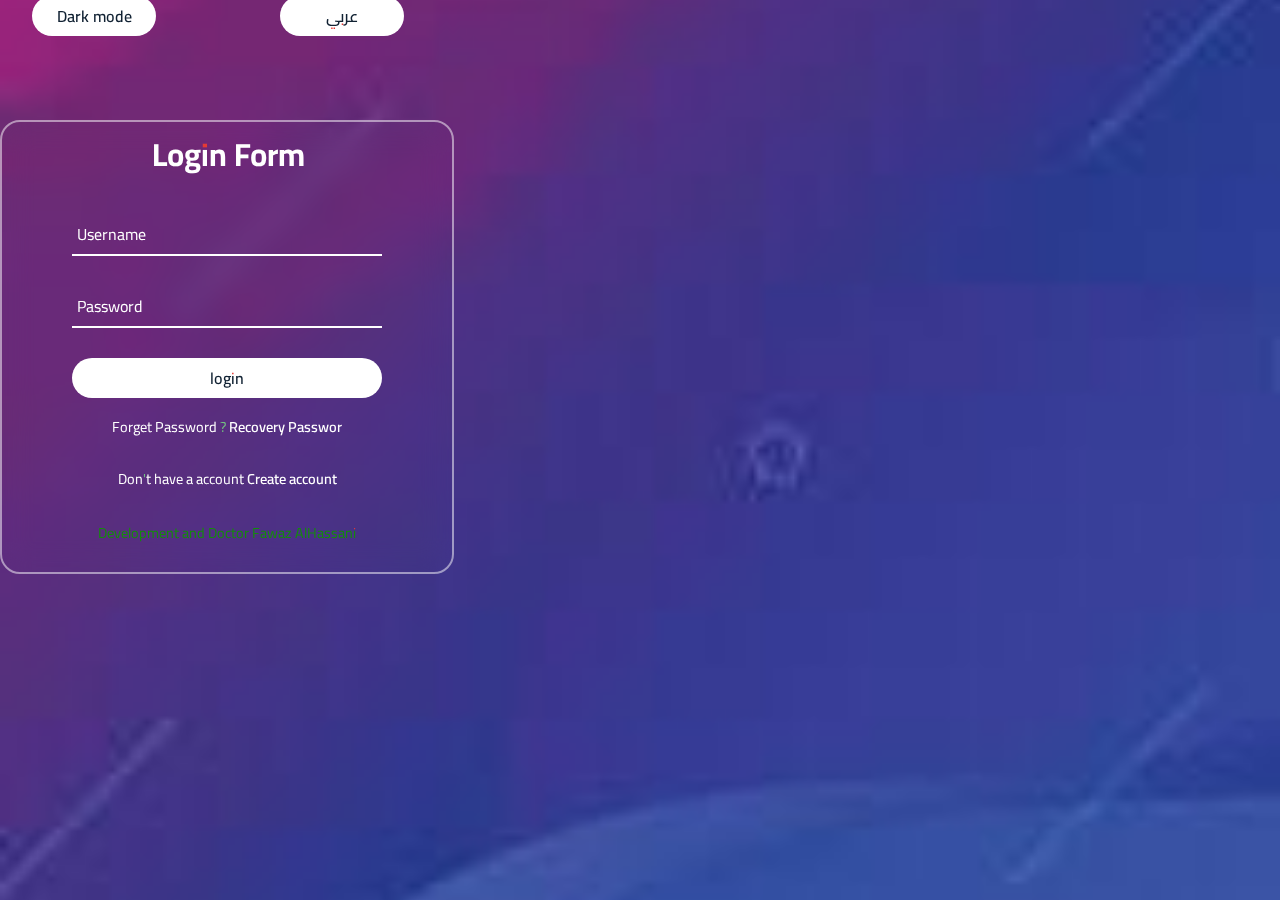
<file: index.html>
<!DOCTYPE html>
<html lang="en" id="html">
<head>
  <meta charset="UTF-8">
  <meta http-equiv="X-UA-Compatible" content="IE=Edge">
  <meta name="viewport" content="width=device-width, initial-scale=1">
  <link rel="icon" href="/img/ico/ico.png" type="image/x-icon">
  <link rel="shortcut icon" href="/img/ico/ico.png" type="image/x-icon">
</head>
  <link rel="preconnect" href="https://fonts.googleapis.com">
<link rel="preconnect" href="https://fonts.gstatic.com" crossorigin>
<link href="https://fonts.googleapis.com/css2?family=Cairo+Play:wght@200..1000&display=swap" rel="stylesheet">
  <title>login form</title>
  <link rel="stylesheet" href="style.css">
</head>

<body>
  
  <section id="sec">

  
    <div id="box">
      <form>
        <h2 id="h2">Login Form</h2>
        <div id="inputbox">
          <input id="emi" type="text" required>
          <label id="s">Username</label>
        </div>
          <div id="inputbox">
          <input type="text" id="password" required>
   <label  id="ss">Password</label>
        </div>


<div id="inputboxx">
  <input type="email" id="email11" required>
  <label for="email" id="email1">Email</label>
  
</div>

<div id="inputboxx1">
  <input type="password" id="repassword11" required>
  <label id="repassword1" for="repassword">repassword</label>
</div>

<div id="inputboxx12">
  <input type="text" id="" required>
  <label id="code" for="repassword">Code</label>
</div>


<div id="input box">
          <button onclick="validateCredentials()" id="btn">login</button>
          
        </div>
        <div class="forget">
            
              <p id="fo">Forget Password ? 
              <a  id="repa" href="#">Recovery Passwor</a>
            
            </p>

          </div>
          
          <div class="register">
            <p id="do">Don't have a account
            <a onclick="widthbocauto()" id="forget" href="#">Create account </a>
            </p>
            <br>
            <span>Development and Doctor Fawaz AlHassani</span>
          </div>
              <div id="list">
    <button onclick="gi()" id="dark">Dark mode</button>
        <button onclick="lange()" id="lan">عربي</button>
  </div>
      </form>
  
    </div>
        
  </section>
  <script src="main.js"></script>
</body>
</html>
</file>
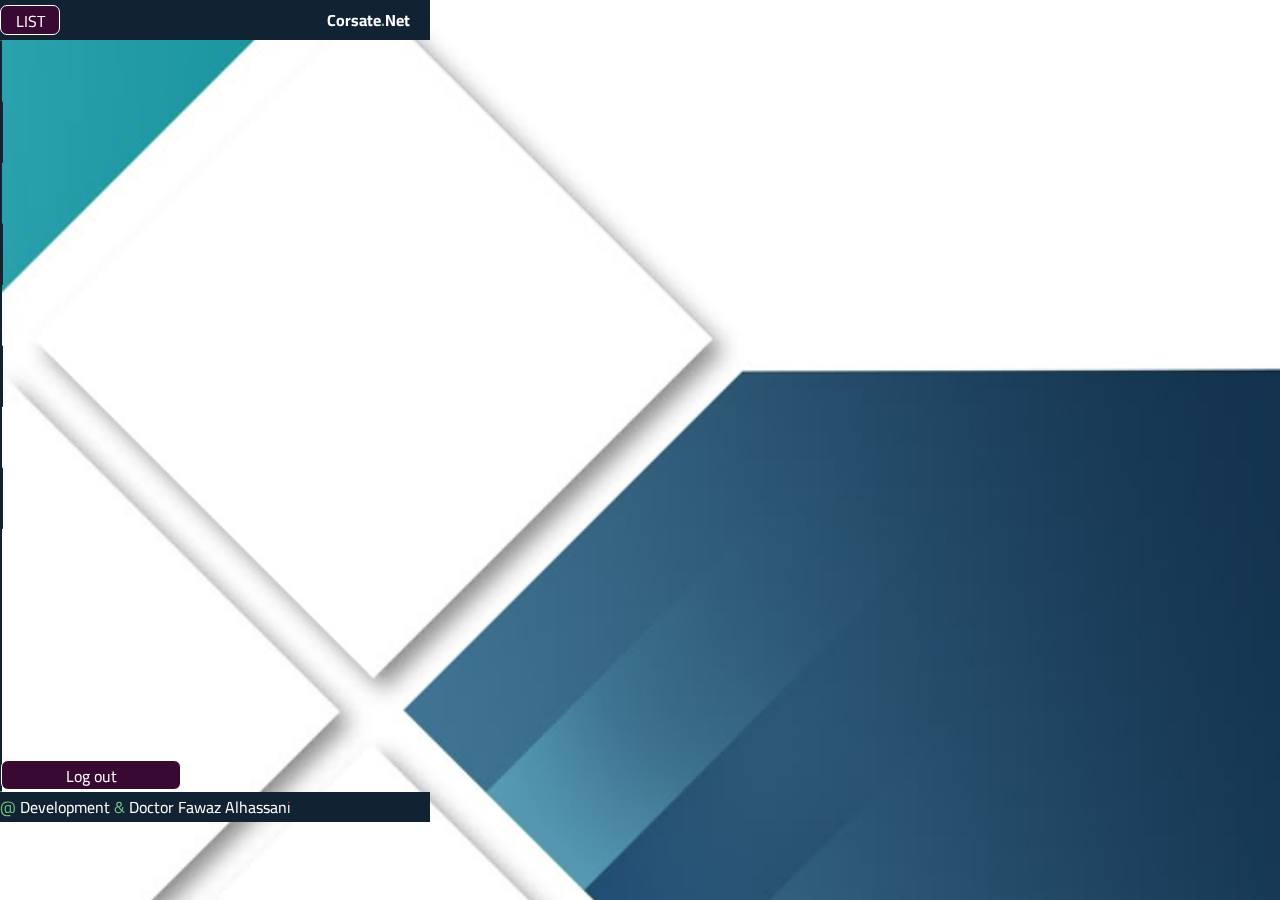
<file: home.html>
<!DOCTYPE html>
<html>

<head>
  <meta charset="UTF-8">
  <meta name="viewport" content="width=device-width, initial-scale=1">
  <link href="home.css" rel="stylesheet">
    <link rel="icon" href="/img/ico/ico.png" type="image/x-icon">
  <link rel="shortcut icon" href="/img/ico/ico.png" type="image/x-icon">
</head>
  <link rel="preconnect" href="https://fonts.googleapis.com">
<link rel="preconnect" href="https://fonts.gstatic.com" crossorigin>
<link href="https://fonts.googleapis.com/css2?family=Cairo+Play:wght@200..1000&display=swap" rel="stylesheet">
  <title>Home Page</title>
</head>

<body>
  <section>
    <div class="top">
     <button id="butn1" type="submit" onclick="ru()">LIST</button>
     <h3>Corsate.Net</h3>
     
    </div>

     
  <div id="list">
  <ul>
    <li>
      <a class="free" href="#">Login-singin</a>
    </li>
    <li >
      <a class="free" href="#">About Development</a>
    </li>
        <li >
      <a href="#" class="free">Info</a>
    </li>
      <li>
      <a class="free" href="#">Corsat </a>
      
    </li>
      
      <button id="logu" type="submit">Log out 
        
      </button>
    
  </ul>
  </div>
  <footer>@ Development & Doctor Fawaz Alhassani</footer>
  </section>

  <script src="home.js"></script>
</body>

</html>
</file>
<file: style.css>
*{
  padding: 0;
  margin: 0;
  font-family: "Cairo Play", sans-serif;
  font-optical-sizing: auto;
  font-weight: 20px;
  color: #123;
  font-style: normal;
  font-variation-settings:"slnt" 0;
}
section{
  display: flex;
  background: url('e.jpeg');
  width: 100%;
  min-height: 100vh;
  background-size: cover;
  background-position: center;
  
}
#box{
 position: relative;
  width: 450px;
  height: 450px;
  background: transparent;
  border: 2px solid rgba(255, 255, 255, 0.5);
  border-radius: 20px;
  backdrop-filter: blur(15px);
  display: flex;
  justify-content: center;
  align-items: center;
  top: 120px;
}
h2{
  font-size: 2em;
  color: #fff;
  align-items: center;
  position: relative;
  left: 80px;
  margin: 25px 0px;
}
#inputbox{
  position: relative;
  margin: 30px 0;
  width: 310px;
  border-bottom: 2px solid #fff;
}
#inputboxx{
  position: relative;
  margin: 30px 0;
  width: 310px;
  border-bottom: 2px solid #fff;
  display: none;
}
#inputboxx1{
  position: relative;
  margin: 30px 0;
  width: 310px;
  border-bottom: 2px solid #fff;
  display: none;
}
#inputbox label{
  position: absolute;
  top: 50%;
  left: 5px;
  transform: translateY(-50%);
  color: #fff;
  font-size: 1em;
  transition: .5s;
}
#inputboxx label{
  position: absolute;
  top: 50%;
  left: 5px;
  transform: translateY(-50%);
  color: #ccc;
  font-size: 1em;
  transition: .5s;
  
}
#inputboxx1 label{
  position: absolute;
  top: 50%;
  left: 5px;
  transform: translateY(-50%);
  color: #ccc;
  font-size: 1em;
  transition: .5s;

}
input:focus~#s,
input:valid~#s{
  top: -5px;
  color: #25B6C9;
  font-size: 18px;
}
input:focus~#ss,
input:valid~#ss{
  top: -5px;
  color: #25B6C9;
  font-size: 18px;
}
input:focus~#email1,
input:valid~#email1{
  top: -5px;
  color: #25B6C9;
  font-size: 18px;
}

input:focus~#repassword1,
input:valid~#repassword1{
  top: -5px;
  color: #25B6C9;
  font-size: 18px;
}




#inputbox input{
  width: 320px;
  height: 40px;
  border: none;
  outline: none;
  background: transparent;
  color: #fff;
  padding: 0px 35px 0px 5px;
  font-size: 1em;
  text-align: center;
  
}
#inputboxx input{
  width: 320px;
  height: 40px;
  border: none;
  outline: none;
  background: transparent;
  color: #fff;
  padding: 0px 35px 0px 5px;
  font-size: 1em;
  text-align: center;
  
}

#inputboxx1 input{
  width: 320px;
  height: 40px;
  border: none;
  outline: none;
  background: transparent;
  color: #fff;
  padding: 0px 35px 0px 5px;
  font-size: 1em;
  text-align: center;
  
}
#inputboxx12{
  position: relative;
  margin: 30px 0;
  width: 310px;
  border-bottom: 2px solid #fff;
}
#inputboxx12 input{
  width: 320px;
  height: 40px;
  border: none;
  outline: none;
  background: transparent;
  color: #fff;
  padding: 0px 35px 0px 5px;
  font-size: 1em;
  text-align: center;
  
}
#inputboxx12 label{
  position: absolute;
  top: 50%;
  left: 5px;
  transform: translateY(-50%);
  color: #fff;
  font-size: 1em;
  transition: .5s;

}
input:focus~#code,
input:valid~#code{
  top: -5px;
  color: #25B6C9;
  font-size: 18px;
}
.forget {
  margin: 15px 0 15px;
  font-size: .9em;
  color: #fff;
  display: flex;
  justify-content: center;
}

.forget label input {
  margin-right: 3px;

}

.forget a {
  color: #fff;
  text-decoration: none;
  font-weight: 600
  
}
.register #do{
  color: #fff;
}
.forget label a:hover {
  text-decoration: underline;
}

.forget #fo{
  color: #fff;
}
button {
  width: 100%;
  height: 40px;
  border-radius: 40px;
  background: #fff;
  border: none;
  outline: none;
  cursor: pointer;
  font-size: 1em;
  font-weight: 600;
}
#dark{
  width: 40%;
  height: 40px;
  border-radius: 40px;
  background: #fff;
  border: none;
  outline: none;
  cursor: pointer;
  font-size: 1em;
  font-weight: 600;
  position: relative;
  right: 40px;
  bottom: 560px;
}

.register {
  font-size: .9em;
  color: #fff;
  text-align: center;
  margin: 25px 0 10px;
}

.register p a {
  text-decoration: none;
  color: #fff;
  font-weight: 600;
}

.register p a:hover {
  text-decoration: underline;
}
span{
  color: #148C0C;
}
#lan{
  width: 40%;
  height: 40px;
  border-radius: 40px;
  background: #fff;
  border: none;
  outline: none;
  cursor: pointer;
  font-size: 1em;
  font-weight: 600;
  position: relative;
  left: 80px;
  bottom: 560px;
}


@media(min-width:700px) and (max-width:1240px){
  #box{
    transition: 3s;
 position: relative;
  width: 400px;
  height: 470px;
  background: transparent;
  border: 2px solid rgba(255, 255, 255, 0.5);
  border-radius: 20px;
  backdrop-filter: blur(15px);
  display: flex;
  justify-content: center;
  align-items: center;
  top: 30px;
  left: 430px;
  margin: 10px 0px;
}

#dark{
  width: 40%;
  height: 40px;
  border-radius: 40px;
  background: #fff;
  border: none;
  outline: none;
  cursor: pointer;
  font-size: 1em;
  font-weight: 600;
  position: absolute;
  left: -380px;
  top: 100px;
  bottom:300px;
}
#lan{
  width: 40%;
  height: 40px;
  border-radius: 40px;
  background: #fff;
  border: none;
  outline: none;
  cursor: pointer;
  font-size: 1em;
  font-weight: 600;
  position: absolute;
  left: -380px;
  bottom: 450px;
}

};


.show{
  display: block;
}
</file>
<file: home.css>
*{
  padding: 0;
  margin: 0;
  font-size: 1em;
  font-family: "Cairo Play", sans-serif;
  font-optical-sizing: auto;
  font-weight: weight;
  font-style: normal;
  font-variation-settings:"slnt" 0;
}
body{
  background: url('zx.jpeg') no-repeat;
  background-size: cover;
  background-position:centre;
}
section{
  height: 100vh;
  width: 750px;
}
#list{
background: rgba(255, 255,255, 0.8);
  
  width: 0px;
  height: 750px;
  border: 1px solid #123;
  border-radius: 7px;
  
}
.free{
  display:none ;
}
#logu{
  position: absolute;
  top: 760px;
  width: 180px;
  background: #380931;
  color: #fff;
  border: solid 0.7px #fff;
  outline: none;
  border-radius: 7px;
  height: 30px;
  overflow: hidden;
  
}
#butn1{
  position: relative;
  width: 60px;
  height: 30px;
  background: #380933;
  color: #fff;
  border: solid 0.7px #fff;
  outline: none;
  text-align: center;
  border-radius: 7px;
  
  
}
#list ul li{
  margin: 60px 0px;
  border: solid 1px #123;
  background: #565F37;
  list-style-type: none;
  outline: none;
  border-radius:0px 7px;
  height: 40px;
  align-items: center;
  text-align: center;
  padding: 10px 0px;
}

a{
  color: #fff;
  outline: none;
  text-decoration: none;
}
footer{
  position:absolutely;
  bottom:140px;
  left: 0px;
  width: 430px;
  background: #123;
  color: #fff;
}
.top{
  display: flex;
  width: 430px;
  height: 40px;
  background: #123;
  justify-content: space-between;
  align-items: center;
}
.top h3{
  position: relative;
  color: #fff;
  right: 20px;
  
}
</file>
